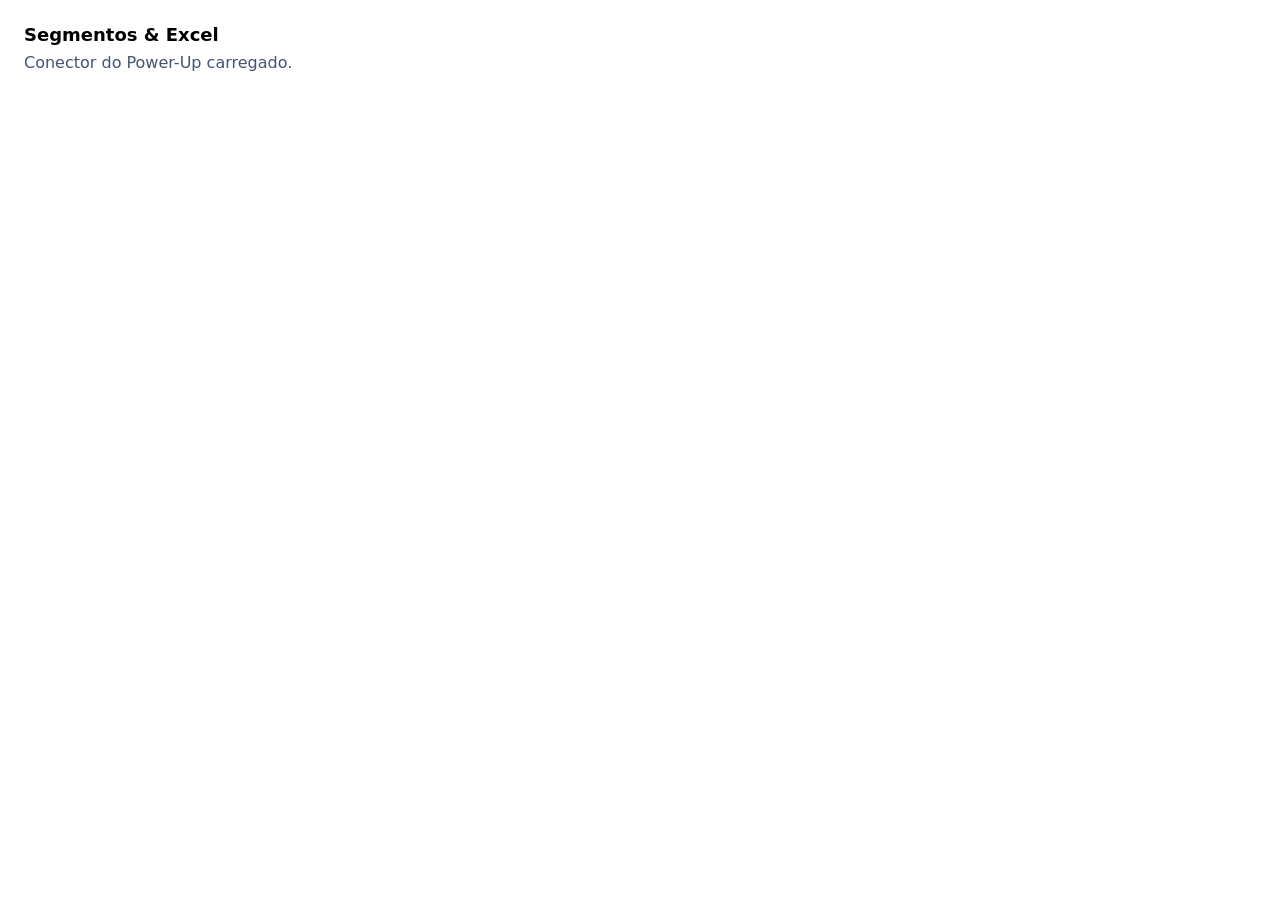
<file: index.html>
<!doctype html>
<html lang="pt-BR">
<head>
  <meta charset="utf-8" />
  <meta name="viewport" content="width=device-width, initial-scale=1" />
  <meta name="robots" content="noindex" />
  <title>Segmentos & Excel — Trello Power-Up</title>
</head>
<body>
  <main style="font-family:system-ui,-apple-system,BlinkMacSystemFont,'Segoe UI',sans-serif;padding:16px">
    <h1 style="font-size:18px;margin:0 0 8px">Segmentos & Excel</h1>
    <p style="margin:0;color:#44546f">Conector do Power-Up carregado.</p>
  </main>
  <script src="https://p.trellocdn.com/power-up.min.js"></script>
  <script src="./js/config.js"></script>
  <script src="./js/connector.js"></script>
</body>
</html>
</file>
